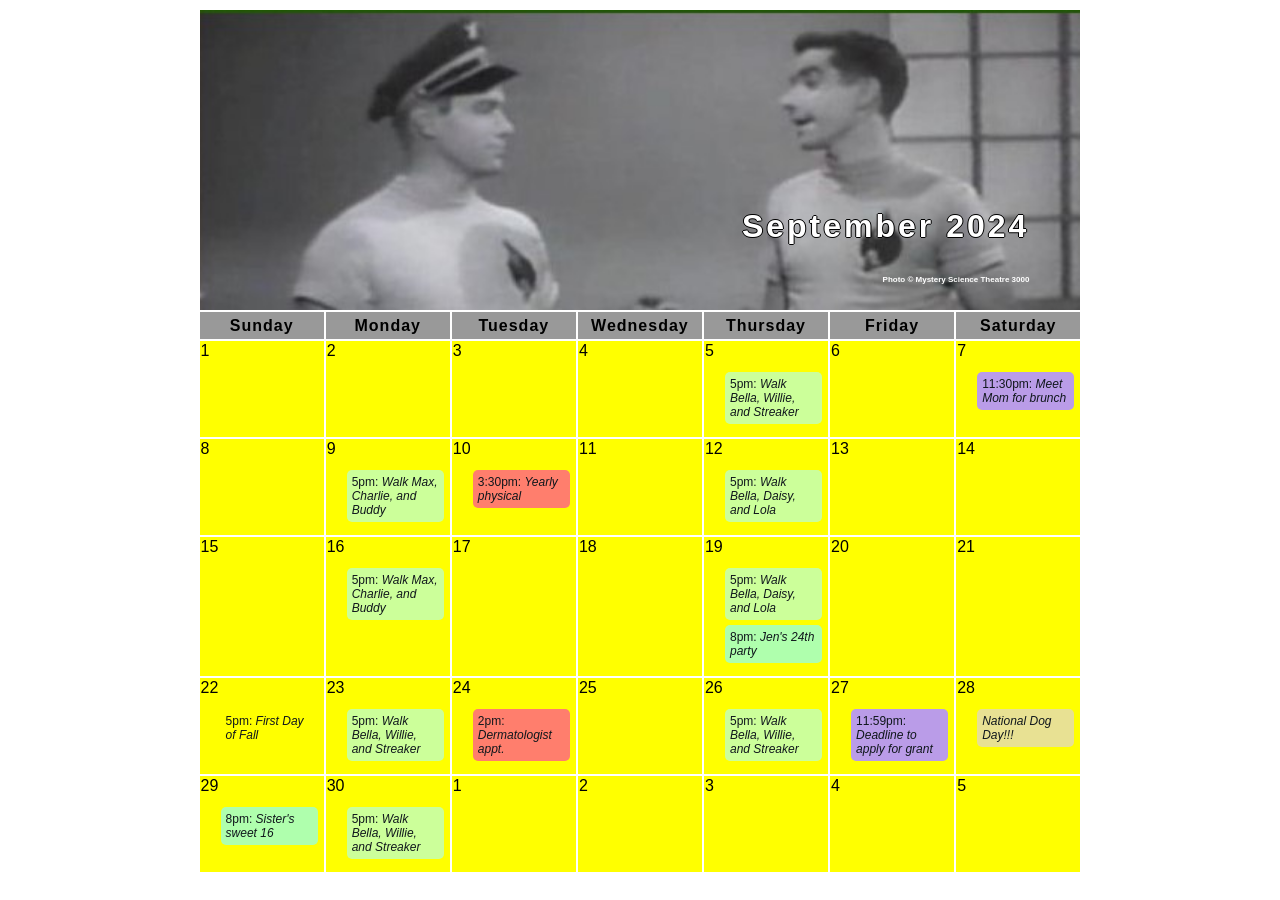
<file: old-index.html>
<!-- index.html for calendar.bauska.org -->
<!doctype html>
<head>
	<meta charset="UTF-8"><script type="text/javascript">(window.NREUM||(NREUM={})).init={privacy:{cookies_enabled:true}};(window.NREUM||(NREUM={})).loader_config={xpid:"XA4GVl5ACwAEV1JQAA==",licenseKey:"1beac94c95",applicationID:"3343327"};window.NREUM||(NREUM={}),__nr_require=function(t,e,n){function r(n){if(!e[n]){var i=e[n]={exports:{}};t[n][0].call(i.exports,function(e){var i=t[n][1][e];return r(i||e)},i,i.exports)}return e[n].exports}if("function"==typeof __nr_require)return __nr_require;for(var i=0;i<n.length;i++)r(n[i]);return r}({1:[function(t,e,n){function r(t){try{c.console&&console.log(t)}catch(e){}}var i,o=t("ee"),a=t(23),c={};try{i=localStorage.getItem("__nr_flags").split(","),console&&"function"==typeof console.log&&(c.console=!0,i.indexOf("dev")!==-1&&(c.dev=!0),i.indexOf("nr_dev")!==-1&&(c.nrDev=!0))}catch(s){}c.nrDev&&o.on("internal-error",function(t){r(t.stack)}),c.dev&&o.on("fn-err",function(t,e,n){r(n.stack)}),c.dev&&(r("NR AGENT IN DEVELOPMENT MODE"),r("flags: "+a(c,function(t,e){return t}).join(", ")))},{}],2:[function(t,e,n){function r(t,e,n,r,c){try{p?p-=1:i(c||new UncaughtException(t,e,n),!0)}catch(f){try{o("ierr",[f,s.now(),!0])}catch(d){}}return"function"==typeof u&&u.apply(this,a(arguments))}function UncaughtException(t,e,n){this.message=t||"Uncaught error with no additional information",this.sourceURL=e,this.line=n}function i(t,e){var n=e?null:s.now();o("err",[t,n])}var o=t("handle"),a=t(24),c=t("ee"),s=t("loader"),f=t("gos"),u=window.onerror,d=!1,l="nr@seenError",p=0;s.features.err=!0,t(1),window.onerror=r;try{throw new Error}catch(h){"stack"in h&&(t(9),t(8),"addEventListener"in window&&t(5),s.xhrWrappable&&t(10),d=!0)}c.on("fn-start",function(t,e,n){d&&(p+=1)}),c.on("fn-err",function(t,e,n){d&&!n[l]&&(f(n,l,function(){return!0}),this.thrown=!0,i(n))}),c.on("fn-end",function(){d&&!this.thrown&&p>0&&(p-=1)}),c.on("internal-error",function(t){o("ierr",[t,s.now(),!0])})},{}],3:[function(t,e,n){t("loader").features.ins=!0},{}],4:[function(t,e,n){function r(t){}if(window.performance&&window.performance.timing&&window.performance.getEntriesByType){var i=t("ee"),o=t("handle"),a=t(9),c=t(8),s="learResourceTimings",f="addEventListener",u="resourcetimingbufferfull",d="bstResource",l="resource",p="-start",h="-end",m="fn"+p,w="fn"+h,v="bstTimer",g="pushState",y=t("loader");y.features.stn=!0,t(7),"addEventListener"in window&&t(5);var x=NREUM.o.EV;i.on(m,function(t,e){var n=t[0];n instanceof x&&(this.bstStart=y.now())}),i.on(w,function(t,e){var n=t[0];n instanceof x&&o("bst",[n,e,this.bstStart,y.now()])}),a.on(m,function(t,e,n){this.bstStart=y.now(),this.bstType=n}),a.on(w,function(t,e){o(v,[e,this.bstStart,y.now(),this.bstType])}),c.on(m,function(){this.bstStart=y.now()}),c.on(w,function(t,e){o(v,[e,this.bstStart,y.now(),"requestAnimationFrame"])}),i.on(g+p,function(t){this.time=y.now(),this.startPath=location.pathname+location.hash}),i.on(g+h,function(t){o("bstHist",[location.pathname+location.hash,this.startPath,this.time])}),f in window.performance&&(window.performance["c"+s]?window.performance[f](u,function(t){o(d,[window.performance.getEntriesByType(l)]),window.performance["c"+s]()},!1):window.performance[f]("webkit"+u,function(t){o(d,[window.performance.getEntriesByType(l)]),window.performance["webkitC"+s]()},!1)),document[f]("scroll",r,{passive:!0}),document[f]("keypress",r,!1),document[f]("click",r,!1)}},{}],5:[function(t,e,n){function r(t){for(var e=t;e&&!e.hasOwnProperty(u);)e=Object.getPrototypeOf(e);e&&i(e)}function i(t){c.inPlace(t,[u,d],"-",o)}function o(t,e){return t[1]}var a=t("ee").get("events"),c=t("wrap-function")(a,!0),s=t("gos"),f=XMLHttpRequest,u="addEventListener",d="removeEventListener";e.exports=a,"getPrototypeOf"in Object?(r(document),r(window),r(f.prototype)):f.prototype.hasOwnProperty(u)&&(i(window),i(f.prototype)),a.on(u+"-start",function(t,e){var n=t[1],r=s(n,"nr@wrapped",function(){function t(){if("function"==typeof n.handleEvent)return n.handleEvent.apply(n,arguments)}var e={object:t,"function":n}[typeof n];return e?c(e,"fn-",null,e.name||"anonymous"):n});this.wrapped=t[1]=r}),a.on(d+"-start",function(t){t[1]=this.wrapped||t[1]})},{}],6:[function(t,e,n){function r(t,e,n){var r=t[e];"function"==typeof r&&(t[e]=function(){var t=o(arguments),e={};i.emit(n+"before-start",[t],e);var a;e[m]&&e[m].dt&&(a=e[m].dt);var c=r.apply(this,t);return i.emit(n+"start",[t,a],c),c.then(function(t){return i.emit(n+"end",[null,t],c),t},function(t){throw i.emit(n+"end",[t],c),t})})}var i=t("ee").get("fetch"),o=t(24),a=t(23);e.exports=i;var c=window,s="fetch-",f=s+"body-",u=["arrayBuffer","blob","json","text","formData"],d=c.Request,l=c.Response,p=c.fetch,h="prototype",m="nr@context";d&&l&&p&&(a(u,function(t,e){r(d[h],e,f),r(l[h],e,f)}),r(c,"fetch",s),i.on(s+"end",function(t,e){var n=this;if(e){var r=e.headers.get("content-length");null!==r&&(n.rxSize=r),i.emit(s+"done",[null,e],n)}else i.emit(s+"done",[t],n)}))},{}],7:[function(t,e,n){var r=t("ee").get("history"),i=t("wrap-function")(r);e.exports=r;var o=window.history&&window.history.constructor&&window.history.constructor.prototype,a=window.history;o&&o.pushState&&o.replaceState&&(a=o),i.inPlace(a,["pushState","replaceState"],"-")},{}],8:[function(t,e,n){var r=t("ee").get("raf"),i=t("wrap-function")(r),o="equestAnimationFrame";e.exports=r,i.inPlace(window,["r"+o,"mozR"+o,"webkitR"+o,"msR"+o],"raf-"),r.on("raf-start",function(t){t[0]=i(t[0],"fn-")})},{}],9:[function(t,e,n){function r(t,e,n){t[0]=a(t[0],"fn-",null,n)}function i(t,e,n){this.method=n,this.timerDuration=isNaN(t[1])?0:+t[1],t[0]=a(t[0],"fn-",this,n)}var o=t("ee").get("timer"),a=t("wrap-function")(o),c="setTimeout",s="setInterval",f="clearTimeout",u="-start",d="-";e.exports=o,a.inPlace(window,[c,"setImmediate"],c+d),a.inPlace(window,[s],s+d),a.inPlace(window,[f,"clearImmediate"],f+d),o.on(s+u,r),o.on(c+u,i)},{}],10:[function(t,e,n){function r(t,e){d.inPlace(e,["onreadystatechange"],"fn-",c)}function i(){var t=this,e=u.context(t);t.readyState>3&&!e.resolved&&(e.resolved=!0,u.emit("xhr-resolved",[],t)),d.inPlace(t,g,"fn-",c)}function o(t){y.push(t),h&&(b?b.then(a):w?w(a):(E=-E,R.data=E))}function a(){for(var t=0;t<y.length;t++)r([],y[t]);y.length&&(y=[])}function c(t,e){return e}function s(t,e){for(var n in t)e[n]=t[n];return e}t(5);var f=t("ee"),u=f.get("xhr"),d=t("wrap-function")(u),l=NREUM.o,p=l.XHR,h=l.MO,m=l.PR,w=l.SI,v="readystatechange",g=["onload","onerror","onabort","onloadstart","onloadend","onprogress","ontimeout"],y=[];e.exports=u;var x=window.XMLHttpRequest=function(t){var e=new p(t);try{u.emit("new-xhr",[e],e),e.addEventListener(v,i,!1)}catch(n){try{u.emit("internal-error",[n])}catch(r){}}return e};if(s(p,x),x.prototype=p.prototype,d.inPlace(x.prototype,["open","send"],"-xhr-",c),u.on("send-xhr-start",function(t,e){r(t,e),o(e)}),u.on("open-xhr-start",r),h){var b=m&&m.resolve();if(!w&&!m){var E=1,R=document.createTextNode(E);new h(a).observe(R,{characterData:!0})}}else f.on("fn-end",function(t){t[0]&&t[0].type===v||a()})},{}],11:[function(t,e,n){function r(t){if(!c(t))return null;var e=window.NREUM;if(!e.loader_config)return null;var n=(e.loader_config.accountID||"").toString()||null,r=(e.loader_config.agentID||"").toString()||null,f=(e.loader_config.trustKey||"").toString()||null;if(!n||!r)return null;var h=p.generateSpanId(),m=p.generateTraceId(),w=Date.now(),v={spanId:h,traceId:m,timestamp:w};return(t.sameOrigin||s(t)&&l())&&(v.traceContextParentHeader=i(h,m),v.traceContextStateHeader=o(h,w,n,r,f)),(t.sameOrigin&&!u()||!t.sameOrigin&&s(t)&&d())&&(v.newrelicHeader=a(h,m,w,n,r,f)),v}function i(t,e){return"00-"+e+"-"+t+"-01"}function o(t,e,n,r,i){var o=0,a="",c=1,s="",f="";return i+"@nr="+o+"-"+c+"-"+n+"-"+r+"-"+t+"-"+a+"-"+s+"-"+f+"-"+e}function a(t,e,n,r,i,o){var a="btoa"in window&&"function"==typeof window.btoa;if(!a)return null;var c={v:[0,1],d:{ty:"Browser",ac:r,ap:i,id:t,tr:e,ti:n}};return o&&r!==o&&(c.d.tk=o),btoa(JSON.stringify(c))}function c(t){return f()&&s(t)}function s(t){var e=!1,n={};if("init"in NREUM&&"distributed_tracing"in NREUM.init&&(n=NREUM.init.distributed_tracing),t.sameOrigin)e=!0;else if(n.allowed_origins instanceof Array)for(var r=0;r<n.allowed_origins.length;r++){var i=h(n.allowed_origins[r]);if(t.hostname===i.hostname&&t.protocol===i.protocol&&t.port===i.port){e=!0;break}}return e}function f(){return"init"in NREUM&&"distributed_tracing"in NREUM.init&&!!NREUM.init.distributed_tracing.enabled}function u(){return"init"in NREUM&&"distributed_tracing"in NREUM.init&&!!NREUM.init.distributed_tracing.exclude_newrelic_header}function d(){return"init"in NREUM&&"distributed_tracing"in NREUM.init&&NREUM.init.distributed_tracing.cors_use_newrelic_header!==!1}function l(){return"init"in NREUM&&"distributed_tracing"in NREUM.init&&!!NREUM.init.distributed_tracing.cors_use_tracecontext_headers}var p=t(20),h=t(13);e.exports={generateTracePayload:r,shouldGenerateTrace:c}},{}],12:[function(t,e,n){function r(t){var e=this.params,n=this.metrics;if(!this.ended){this.ended=!0;for(var r=0;r<l;r++)t.removeEventListener(d[r],this.listener,!1);e.aborted||(n.duration=a.now()-this.startTime,this.loadCaptureCalled||4!==t.readyState?null==e.status&&(e.status=0):o(this,t),n.cbTime=this.cbTime,u.emit("xhr-done",[t],t),c("xhr",[e,n,this.startTime]))}}function i(t,e){var n=s(e),r=t.params;r.host=n.hostname+":"+n.port,r.pathname=n.pathname,t.parsedOrigin=s(e),t.sameOrigin=t.parsedOrigin.sameOrigin}function o(t,e){t.params.status=e.status;var n=w(e,t.lastSize);if(n&&(t.metrics.rxSize=n),t.sameOrigin){var r=e.getResponseHeader("X-NewRelic-App-Data");r&&(t.params.cat=r.split(", ").pop())}t.loadCaptureCalled=!0}var a=t("loader");if(a.xhrWrappable){var c=t("handle"),s=t(13),f=t(11).generateTracePayload,u=t("ee"),d=["load","error","abort","timeout"],l=d.length,p=t("id"),h=t(17),m=t(16),w=t(14),v=window.XMLHttpRequest;a.features.xhr=!0,t(10),t(6),u.on("new-xhr",function(t){var e=this;e.totalCbs=0,e.called=0,e.cbTime=0,e.end=r,e.ended=!1,e.xhrGuids={},e.lastSize=null,e.loadCaptureCalled=!1,t.addEventListener("load",function(n){o(e,t)},!1),h&&(h>34||h<10)||window.opera||t.addEventListener("progress",function(t){e.lastSize=t.loaded},!1)}),u.on("open-xhr-start",function(t){this.params={method:t[0]},i(this,t[1]),this.metrics={}}),u.on("open-xhr-end",function(t,e){"loader_config"in NREUM&&"xpid"in NREUM.loader_config&&this.sameOrigin&&e.setRequestHeader("X-NewRelic-ID",NREUM.loader_config.xpid);var n=f(this.parsedOrigin);if(n){var r=!1;n.newrelicHeader&&(e.setRequestHeader("newrelic",n.newrelicHeader),r=!0),n.traceContextParentHeader&&(e.setRequestHeader("traceparent",n.traceContextParentHeader),n.traceContextStateHeader&&e.setRequestHeader("tracestate",n.traceContextStateHeader),r=!0),r&&(this.dt=n)}}),u.on("send-xhr-start",function(t,e){var n=this.metrics,r=t[0],i=this;if(n&&r){var o=m(r);o&&(n.txSize=o)}this.startTime=a.now(),this.listener=function(t){try{"abort"!==t.type||i.loadCaptureCalled||(i.params.aborted=!0),("load"!==t.type||i.called===i.totalCbs&&(i.onloadCalled||"function"!=typeof e.onload))&&i.end(e)}catch(n){try{u.emit("internal-error",[n])}catch(r){}}};for(var c=0;c<l;c++)e.addEventListener(d[c],this.listener,!1)}),u.on("xhr-cb-time",function(t,e,n){this.cbTime+=t,e?this.onloadCalled=!0:this.called+=1,this.called!==this.totalCbs||!this.onloadCalled&&"function"==typeof n.onload||this.end(n)}),u.on("xhr-load-added",function(t,e){var n=""+p(t)+!!e;this.xhrGuids&&!this.xhrGuids[n]&&(this.xhrGuids[n]=!0,this.totalCbs+=1)}),u.on("xhr-load-removed",function(t,e){var n=""+p(t)+!!e;this.xhrGuids&&this.xhrGuids[n]&&(delete this.xhrGuids[n],this.totalCbs-=1)}),u.on("addEventListener-end",function(t,e){e instanceof v&&"load"===t[0]&&u.emit("xhr-load-added",[t[1],t[2]],e)}),u.on("removeEventListener-end",function(t,e){e instanceof v&&"load"===t[0]&&u.emit("xhr-load-removed",[t[1],t[2]],e)}),u.on("fn-start",function(t,e,n){e instanceof v&&("onload"===n&&(this.onload=!0),("load"===(t[0]&&t[0].type)||this.onload)&&(this.xhrCbStart=a.now()))}),u.on("fn-end",function(t,e){this.xhrCbStart&&u.emit("xhr-cb-time",[a.now()-this.xhrCbStart,this.onload,e],e)}),u.on("fetch-before-start",function(t){function e(t,e){var n=!1;return e.newrelicHeader&&(t.set("newrelic",e.newrelicHeader),n=!0),e.traceContextParentHeader&&(t.set("traceparent",e.traceContextParentHeader),e.traceContextStateHeader&&t.set("tracestate",e.traceContextStateHeader),n=!0),n}var n,r=t[1]||{};"string"==typeof t[0]?n=t[0]:t[0]&&t[0].url&&(n=t[0].url),n&&(this.parsedOrigin=s(n),this.sameOrigin=this.parsedOrigin.sameOrigin);var i=f(this.parsedOrigin);if(i&&(i.newrelicHeader||i.traceContextParentHeader))if("string"==typeof t[0]){var o={};for(var a in r)o[a]=r[a];o.headers=new Headers(r.headers||{}),e(o.headers,i)&&(this.dt=i),t.length>1?t[1]=o:t.push(o)}else t[0]&&t[0].headers&&e(t[0].headers,i)&&(this.dt=i)})}},{}],13:[function(t,e,n){var r={};e.exports=function(t){if(t in r)return r[t];var e=document.createElement("a"),n=window.location,i={};e.href=t,i.port=e.port;var o=e.href.split("://");!i.port&&o[1]&&(i.port=o[1].split("/")[0].split("@").pop().split(":")[1]),i.port&&"0"!==i.port||(i.port="https"===o[0]?"443":"80"),i.hostname=e.hostname||n.hostname,i.pathname=e.pathname,i.protocol=o[0],"/"!==i.pathname.charAt(0)&&(i.pathname="/"+i.pathname);var a=!e.protocol||":"===e.protocol||e.protocol===n.protocol,c=e.hostname===document.domain&&e.port===n.port;return i.sameOrigin=a&&(!e.hostname||c),"/"===i.pathname&&(r[t]=i),i}},{}],14:[function(t,e,n){function r(t,e){var n=t.responseType;return"json"===n&&null!==e?e:"arraybuffer"===n||"blob"===n||"json"===n?i(t.response):"text"===n||""===n||void 0===n?i(t.responseText):void 0}var i=t(16);e.exports=r},{}],15:[function(t,e,n){function r(){}function i(t,e,n){return function(){return o(t,[f.now()].concat(c(arguments)),e?null:this,n),e?void 0:this}}var o=t("handle"),a=t(23),c=t(24),s=t("ee").get("tracer"),f=t("loader"),u=NREUM;"undefined"==typeof window.newrelic&&(newrelic=u);var d=["setPageViewName","setCustomAttribute","setErrorHandler","finished","addToTrace","inlineHit","addRelease"],l="api-",p=l+"ixn-";a(d,function(t,e){u[e]=i(l+e,!0,"api")}),u.addPageAction=i(l+"addPageAction",!0),u.setCurrentRouteName=i(l+"routeName",!0),e.exports=newrelic,u.interaction=function(){return(new r).get()};var h=r.prototype={createTracer:function(t,e){var n={},r=this,i="function"==typeof e;return o(p+"tracer",[f.now(),t,n],r),function(){if(s.emit((i?"":"no-")+"fn-start",[f.now(),r,i],n),i)try{return e.apply(this,arguments)}catch(t){throw s.emit("fn-err",[arguments,this,t],n),t}finally{s.emit("fn-end",[f.now()],n)}}}};a("actionText,setName,setAttribute,save,ignore,onEnd,getContext,end,get".split(","),function(t,e){h[e]=i(p+e)}),newrelic.noticeError=function(t,e){"string"==typeof t&&(t=new Error(t)),o("err",[t,f.now(),!1,e])}},{}],16:[function(t,e,n){e.exports=function(t){if("string"==typeof t&&t.length)return t.length;if("object"==typeof t){if("undefined"!=typeof ArrayBuffer&&t instanceof ArrayBuffer&&t.byteLength)return t.byteLength;if("undefined"!=typeof Blob&&t instanceof Blob&&t.size)return t.size;if(!("undefined"!=typeof FormData&&t instanceof FormData))try{return JSON.stringify(t).length}catch(e){return}}}},{}],17:[function(t,e,n){var r=0,i=navigator.userAgent.match(/Firefox[\/\s](\d+\.\d+)/);i&&(r=+i[1]),e.exports=r},{}],18:[function(t,e,n){function r(){return c.exists&&performance.now?Math.round(performance.now()):(o=Math.max((new Date).getTime(),o))-a}function i(){return o}var o=(new Date).getTime(),a=o,c=t(25);e.exports=r,e.exports.offset=a,e.exports.getLastTimestamp=i},{}],19:[function(t,e,n){function r(t,e){var n=t.getEntries();n.forEach(function(t){"first-paint"===t.name?d("timing",["fp",Math.floor(t.startTime)]):"first-contentful-paint"===t.name&&d("timing",["fcp",Math.floor(t.startTime)])})}function i(t,e){var n=t.getEntries();n.length>0&&d("lcp",[n[n.length-1]])}function o(t){t.getEntries().forEach(function(t){t.hadRecentInput||d("cls",[t])})}function a(t){if(t instanceof h&&!w){var e=Math.round(t.timeStamp),n={type:t.type};e<=l.now()?n.fid=l.now()-e:e>l.offset&&e<=Date.now()?(e-=l.offset,n.fid=l.now()-e):e=l.now(),w=!0,d("timing",["fi",e,n])}}function c(t){d("pageHide",[l.now(),t])}if(!("init"in NREUM&&"page_view_timing"in NREUM.init&&"enabled"in NREUM.init.page_view_timing&&NREUM.init.page_view_timing.enabled===!1)){var s,f,u,d=t("handle"),l=t("loader"),p=t(22),h=NREUM.o.EV;if("PerformanceObserver"in window&&"function"==typeof window.PerformanceObserver){s=new PerformanceObserver(r);try{s.observe({entryTypes:["paint"]})}catch(m){}f=new PerformanceObserver(i);try{f.observe({entryTypes:["largest-contentful-paint"]})}catch(m){}u=new PerformanceObserver(o);try{u.observe({type:"layout-shift",buffered:!0})}catch(m){}}if("addEventListener"in document){var w=!1,v=["click","keydown","mousedown","pointerdown","touchstart"];v.forEach(function(t){document.addEventListener(t,a,!1)})}p(c)}},{}],20:[function(t,e,n){function r(){function t(){return e?15&e[n++]:16*Math.random()|0}var e=null,n=0,r=window.crypto||window.msCrypto;r&&r.getRandomValues&&(e=r.getRandomValues(new Uint8Array(31)));for(var i,o="xxxxxxxx-xxxx-4xxx-yxxx-xxxxxxxxxxxx",a="",c=0;c<o.length;c++)i=o[c],"x"===i?a+=t().toString(16):"y"===i?(i=3&t()|8,a+=i.toString(16)):a+=i;return a}function i(){return a(16)}function o(){return a(32)}function a(t){function e(){return n?15&n[r++]:16*Math.random()|0}var n=null,r=0,i=window.crypto||window.msCrypto;i&&i.getRandomValues&&Uint8Array&&(n=i.getRandomValues(new Uint8Array(31)));for(var o=[],a=0;a<t;a++)o.push(e().toString(16));return o.join("")}e.exports={generateUuid:r,generateSpanId:i,generateTraceId:o}},{}],21:[function(t,e,n){function r(t,e){if(!i)return!1;if(t!==i)return!1;if(!e)return!0;if(!o)return!1;for(var n=o.split("."),r=e.split("."),a=0;a<r.length;a++)if(r[a]!==n[a])return!1;return!0}var i=null,o=null,a=/Version\/(\S+)\s+Safari/;if(navigator.userAgent){var c=navigator.userAgent,s=c.match(a);s&&c.indexOf("Chrome")===-1&&c.indexOf("Chromium")===-1&&(i="Safari",o=s[1])}e.exports={agent:i,version:o,match:r}},{}],22:[function(t,e,n){function r(t){function e(){t(a&&document[a]?document[a]:document[i]?"hidden":"visible")}"addEventListener"in document&&o&&document.addEventListener(o,e,!1)}e.exports=r;var i,o,a;"undefined"!=typeof document.hidden?(i="hidden",o="visibilitychange",a="visibilityState"):"undefined"!=typeof document.msHidden?(i="msHidden",o="msvisibilitychange"):"undefined"!=typeof document.webkitHidden&&(i="webkitHidden",o="webkitvisibilitychange",a="webkitVisibilityState")},{}],23:[function(t,e,n){function r(t,e){var n=[],r="",o=0;for(r in t)i.call(t,r)&&(n[o]=e(r,t[r]),o+=1);return n}var i=Object.prototype.hasOwnProperty;e.exports=r},{}],24:[function(t,e,n){function r(t,e,n){e||(e=0),"undefined"==typeof n&&(n=t?t.length:0);for(var r=-1,i=n-e||0,o=Array(i<0?0:i);++r<i;)o[r]=t[e+r];return o}e.exports=r},{}],25:[function(t,e,n){e.exports={exists:"undefined"!=typeof window.performance&&window.performance.timing&&"undefined"!=typeof window.performance.timing.navigationStart}},{}],ee:[function(t,e,n){function r(){}function i(t){function e(t){return t&&t instanceof r?t:t?s(t,c,o):o()}function n(n,r,i,o){if(!l.aborted||o){t&&t(n,r,i);for(var a=e(i),c=m(n),s=c.length,f=0;f<s;f++)c[f].apply(a,r);var d=u[y[n]];return d&&d.push([x,n,r,a]),a}}function p(t,e){g[t]=m(t).concat(e)}function h(t,e){var n=g[t];if(n)for(var r=0;r<n.length;r++)n[r]===e&&n.splice(r,1)}function m(t){return g[t]||[]}function w(t){return d[t]=d[t]||i(n)}function v(t,e){f(t,function(t,n){e=e||"feature",y[n]=e,e in u||(u[e]=[])})}var g={},y={},x={on:p,addEventListener:p,removeEventListener:h,emit:n,get:w,listeners:m,context:e,buffer:v,abort:a,aborted:!1};return x}function o(){return new r}function a(){(u.api||u.feature)&&(l.aborted=!0,u=l.backlog={})}var c="nr@context",s=t("gos"),f=t(23),u={},d={},l=e.exports=i();l.backlog=u},{}],gos:[function(t,e,n){function r(t,e,n){if(i.call(t,e))return t[e];var r=n();if(Object.defineProperty&&Object.keys)try{return Object.defineProperty(t,e,{value:r,writable:!0,enumerable:!1}),r}catch(o){}return t[e]=r,r}var i=Object.prototype.hasOwnProperty;e.exports=r},{}],handle:[function(t,e,n){function r(t,e,n,r){i.buffer([t],r),i.emit(t,e,n)}var i=t("ee").get("handle");e.exports=r,r.ee=i},{}],id:[function(t,e,n){function r(t){var e=typeof t;return!t||"object"!==e&&"function"!==e?-1:t===window?0:a(t,o,function(){return i++})}var i=1,o="nr@id",a=t("gos");e.exports=r},{}],loader:[function(t,e,n){function r(){if(!b++){var t=x.info=NREUM.info,e=l.getElementsByTagName("script")[0];if(setTimeout(f.abort,3e4),!(t&&t.licenseKey&&t.applicationID&&e))return f.abort();s(g,function(e,n){t[e]||(t[e]=n)});var n=a();c("mark",["onload",n+x.offset],null,"api"),c("timing",["load",n]);var r=l.createElement("script");r.src="https://"+t.agent,e.parentNode.insertBefore(r,e)}}function i(){"complete"===l.readyState&&o()}function o(){c("mark",["domContent",a()+x.offset],null,"api")}var a=t(18),c=t("handle"),s=t(23),f=t("ee"),u=t(21),d=window,l=d.document,p="addEventListener",h="attachEvent",m=d.XMLHttpRequest,w=m&&m.prototype;NREUM.o={ST:setTimeout,SI:d.setImmediate,CT:clearTimeout,XHR:m,REQ:d.Request,EV:d.Event,PR:d.Promise,MO:d.MutationObserver};var v=""+location,g={beacon:"bam.nr-data.net",errorBeacon:"bam.nr-data.net",agent:"js-agent.newrelic.com/nr-1184.min.js"},y=m&&w&&w[p]&&!/CriOS/.test(navigator.userAgent),x=e.exports={offset:a.getLastTimestamp(),now:a,origin:v,features:{},xhrWrappable:y,userAgent:u};t(15),t(19),l[p]?(l[p]("DOMContentLoaded",o,!1),d[p]("load",r,!1)):(l[h]("onreadystatechange",i),d[h]("onload",r)),c("mark",["firstbyte",a.getLastTimestamp()],null,"api");var b=0},{}],"wrap-function":[function(t,e,n){function r(t){return!(t&&t instanceof Function&&t.apply&&!t[a])}var i=t("ee"),o=t(24),a="nr@original",c=Object.prototype.hasOwnProperty,s=!1;e.exports=function(t,e){function n(t,e,n,i){function nrWrapper(){var r,a,c,s;try{a=this,r=o(arguments),c="function"==typeof n?n(r,a):n||{}}catch(f){l([f,"",[r,a,i],c])}u(e+"start",[r,a,i],c);try{return s=t.apply(a,r)}catch(d){throw u(e+"err",[r,a,d],c),d}finally{u(e+"end",[r,a,s],c)}}return r(t)?t:(e||(e=""),nrWrapper[a]=t,d(t,nrWrapper),nrWrapper)}function f(t,e,i,o){i||(i="");var a,c,s,f="-"===i.charAt(0);for(s=0;s<e.length;s++)c=e[s],a=t[c],r(a)||(t[c]=n(a,f?c+i:i,o,c))}function u(n,r,i){if(!s||e){var o=s;s=!0;try{t.emit(n,r,i,e)}catch(a){l([a,n,r,i])}s=o}}function d(t,e){if(Object.defineProperty&&Object.keys)try{var n=Object.keys(t);return n.forEach(function(n){Object.defineProperty(e,n,{get:function(){return t[n]},set:function(e){return t[n]=e,e}})}),e}catch(r){l([r])}for(var i in t)c.call(t,i)&&(e[i]=t[i]);return e}function l(e){try{t.emit("internal-error",e)}catch(n){}}return t||(t=i),n.inPlace=f,n.flag=a,n}},{}]},{},["loader",2,12,4,3]);</script><script type="text/javascript">window.NREUM||(NREUM={});NREUM.info={"beacon":"bam-cell.nr-data.net","errorBeacon":"bam-cell.nr-data.net","licenseKey":"1beac94c95","applicationID":"3343327","transactionName":"NQQGYUZWDUNSVUMPWQxOIkBaVBdZXFgYCUYHDwFRTBkAX0FTGQJcAw8DWlVHE0MdVVgIQgcPEEZRRRVVQRhaD1IGDQFCVUUGCmBCVhJfASILW0BSDURgU0UQUxA=","queueTime":1,"applicationTime":23,"agent":"","atts":"[base64]"}</script><script type="text/javascript">(window.NREUM||(NREUM={})).loader_config={xpid:"XA4GVl5ACwAEV1JQAA=="};window.NREUM||(NREUM={}),__nr_require=function(t,n,e){function r(e){if(!n[e]){var o=n[e]={exports:{}};t[e][0].call(o.exports,function(n){var o=t[e][1][n];return r(o||n)},o,o.exports)}return n[e].exports}if("function"==typeof __nr_require)return __nr_require;for(var o=0;o<e.length;o++)r(e[o]);return r}({1:[function(t,n,e){function r(t){try{s.console&&console.log(t)}catch(n){}}var o,i=t("ee"),a=t(18),s={};try{o=localStorage.getItem("__nr_flags").split(","),console&&"function"==typeof console.log&&(s.console=!0,o.indexOf("dev")!==-1&&(s.dev=!0),o.indexOf("nr_dev")!==-1&&(s.nrDev=!0))}catch(c){}s.nrDev&&i.on("internal-error",function(t){r(t.stack)}),s.dev&&i.on("fn-err",function(t,n,e){r(e.stack)}),s.dev&&(r("NR AGENT IN DEVELOPMENT MODE"),r("flags: "+a(s,function(t,n){return t}).join(", ")))},{}],2:[function(t,n,e){function r(t,n,e,r,s){try{p?p-=1:o(s||new UncaughtException(t,n,e),!0)}catch(f){try{i("ierr",[f,c.now(),!0])}catch(d){}}return"function"==typeof u&&u.apply(this,a(arguments))}function UncaughtException(t,n,e){this.message=t||"Uncaught error with no additional information",this.sourceURL=n,this.line=e}function o(t,n){var e=n?null:c.now();i("err",[t,e])}var i=t("handle"),a=t(19),s=t("ee"),c=t("loader"),f=t("gos"),u=window.onerror,d=!1,l="nr@seenError",p=0;c.features.err=!0,t(1),window.onerror=r;try{throw new Error}catch(h){"stack"in h&&(t(8),t(7),"addEventListener"in window&&t(5),c.xhrWrappable&&t(9),d=!0)}s.on("fn-start",function(t,n,e){d&&(p+=1)}),s.on("fn-err",function(t,n,e){d&&!e[l]&&(f(e,l,function(){return!0}),this.thrown=!0,o(e))}),s.on("fn-end",function(){d&&!this.thrown&&p>0&&(p-=1)}),s.on("internal-error",function(t){i("ierr",[t,c.now(),!0])})},{}],3:[function(t,n,e){t("loader").features.ins=!0},{}],4:[function(t,n,e){function r(t){}if(window.performance&&window.performance.timing&&window.performance.getEntriesByType){var o=t("ee"),i=t("handle"),a=t(8),s=t(7),c="learResourceTimings",f="addEventListener",u="resourcetimingbufferfull",d="bstResource",l="resource",p="-start",h="-end",m="fn"+p,w="fn"+h,v="bstTimer",y="pushState",g=t("loader");g.features.stn=!0,t(6);var x=NREUM.o.EV;o.on(m,function(t,n){var e=t[0];e instanceof x&&(this.bstStart=g.now())}),o.on(w,function(t,n){var e=t[0];e instanceof x&&i("bst",[e,n,this.bstStart,g.now()])}),a.on(m,function(t,n,e){this.bstStart=g.now(),this.bstType=e}),a.on(w,function(t,n){i(v,[n,this.bstStart,g.now(),this.bstType])}),s.on(m,function(){this.bstStart=g.now()}),s.on(w,function(t,n){i(v,[n,this.bstStart,g.now(),"requestAnimationFrame"])}),o.on(y+p,function(t){this.time=g.now(),this.startPath=location.pathname+location.hash}),o.on(y+h,function(t){i("bstHist",[location.pathname+location.hash,this.startPath,this.time])}),f in window.performance&&(window.performance["c"+c]?window.performance[f](u,function(t){i(d,[window.performance.getEntriesByType(l)]),window.performance["c"+c]()},!1):window.performance[f]("webkit"+u,function(t){i(d,[window.performance.getEntriesByType(l)]),window.performance["webkitC"+c]()},!1)),document[f]("scroll",r,{passive:!0}),document[f]("keypress",r,!1),document[f]("click",r,!1)}},{}],5:[function(t,n,e){function r(t){for(var n=t;n&&!n.hasOwnProperty(u);)n=Object.getPrototypeOf(n);n&&o(n)}function o(t){s.inPlace(t,[u,d],"-",i)}function i(t,n){return t[1]}var a=t("ee").get("events"),s=t(21)(a,!0),c=t("gos"),f=XMLHttpRequest,u="addEventListener",d="removeEventListener";n.exports=a,"getPrototypeOf"in Object?(r(document),r(window),r(f.prototype)):f.prototype.hasOwnProperty(u)&&(o(window),o(f.prototype)),a.on(u+"-start",function(t,n){var e=t[1],r=c(e,"nr@wrapped",function(){function t(){if("function"==typeof e.handleEvent)return e.handleEvent.apply(e,arguments)}var n={object:t,"function":e}[typeof e];return n?s(n,"fn-",null,n.name||"anonymous"):e});this.wrapped=t[1]=r}),a.on(d+"-start",function(t){t[1]=this.wrapped||t[1]})},{}],6:[function(t,n,e){var r=t("ee").get("history"),o=t(21)(r);n.exports=r;var i=window.history&&window.history.constructor&&window.history.constructor.prototype,a=window.history;i&&i.pushState&&i.replaceState&&(a=i),o.inPlace(a,["pushState","replaceState"],"-")},{}],7:[function(t,n,e){var r=t("ee").get("raf"),o=t(21)(r),i="equestAnimationFrame";n.exports=r,o.inPlace(window,["r"+i,"mozR"+i,"webkitR"+i,"msR"+i],"raf-"),r.on("raf-start",function(t){t[0]=o(t[0],"fn-")})},{}],8:[function(t,n,e){function r(t,n,e){t[0]=a(t[0],"fn-",null,e)}function o(t,n,e){this.method=e,this.timerDuration=isNaN(t[1])?0:+t[1],t[0]=a(t[0],"fn-",this,e)}var i=t("ee").get("timer"),a=t(21)(i),s="setTimeout",c="setInterval",f="clearTimeout",u="-start",d="-";n.exports=i,a.inPlace(window,[s,"setImmediate"],s+d),a.inPlace(window,[c],c+d),a.inPlace(window,[f,"clearImmediate"],f+d),i.on(c+u,r),i.on(s+u,o)},{}],9:[function(t,n,e){function r(t,n){d.inPlace(n,["onreadystatechange"],"fn-",s)}function o(){var t=this,n=u.context(t);t.readyState>3&&!n.resolved&&(n.resolved=!0,u.emit("xhr-resolved",[],t)),d.inPlace(t,y,"fn-",s)}function i(t){g.push(t),h&&(b?b.then(a):w?w(a):(E=-E,R.data=E))}function a(){for(var t=0;t<g.length;t++)r([],g[t]);g.length&&(g=[])}function s(t,n){return n}function c(t,n){for(var e in t)n[e]=t[e];return n}t(5);var f=t("ee"),u=f.get("xhr"),d=t(21)(u),l=NREUM.o,p=l.XHR,h=l.MO,m=l.PR,w=l.SI,v="readystatechange",y=["onload","onerror","onabort","onloadstart","onloadend","onprogress","ontimeout"],g=[];n.exports=u;var x=window.XMLHttpRequest=function(t){var n=new p(t);try{u.emit("new-xhr",[n],n),n.addEventListener(v,o,!1)}catch(e){try{u.emit("internal-error",[e])}catch(r){}}return n};if(c(p,x),x.prototype=p.prototype,d.inPlace(x.prototype,["open","send"],"-xhr-",s),u.on("send-xhr-start",function(t,n){r(t,n),i(n)}),u.on("open-xhr-start",r),h){var b=m&&m.resolve();if(!w&&!m){var E=1,R=document.createTextNode(E);new h(a).observe(R,{characterData:!0})}}else f.on("fn-end",function(t){t[0]&&t[0].type===v||a()})},{}],10:[function(t,n,e){function r(){var t=window.NREUM,n=t.info.accountID||null,e=t.info.agentID||null,r=t.info.trustKey||null,i="btoa"in window&&"function"==typeof window.btoa;if(!n||!e||!i)return null;var a={v:[0,1],d:{ty:"Browser",ac:n,ap:e,id:o.generateCatId(),tr:o.generateCatId(),ti:Date.now()}};return r&&n!==r&&(a.d.tk=r),btoa(JSON.stringify(a))}var o=t(16);n.exports={generateTraceHeader:r}},{}],11:[function(t,n,e){function r(t){var n=this.params,e=this.metrics;if(!this.ended){this.ended=!0;for(var r=0;r<p;r++)t.removeEventListener(l[r],this.listener,!1);n.aborted||(e.duration=s.now()-this.startTime,this.loadCaptureCalled||4!==t.readyState?null==n.status&&(n.status=0):a(this,t),e.cbTime=this.cbTime,d.emit("xhr-done",[t],t),c("xhr",[n,e,this.startTime]))}}function o(t,n){var e=t.responseType;if("json"===e&&null!==n)return n;var r="arraybuffer"===e||"blob"===e||"json"===e?t.response:t.responseText;return w(r)}function i(t,n){var e=f(n),r=t.params;r.host=e.hostname+":"+e.port,r.pathname=e.pathname,t.sameOrigin=e.sameOrigin}function a(t,n){t.params.status=n.status;var e=o(n,t.lastSize);if(e&&(t.metrics.rxSize=e),t.sameOrigin){var r=n.getResponseHeader("X-NewRelic-App-Data");r&&(t.params.cat=r.split(", ").pop())}t.loadCaptureCalled=!0}var s=t("loader");if(s.xhrWrappable){var c=t("handle"),f=t(12),u=t(10).generateTraceHeader,d=t("ee"),l=["load","error","abort","timeout"],p=l.length,h=t("id"),m=t(15),w=t(14),v=window.XMLHttpRequest;s.features.xhr=!0,t(9),d.on("new-xhr",function(t){var n=this;n.totalCbs=0,n.called=0,n.cbTime=0,n.end=r,n.ended=!1,n.xhrGuids={},n.lastSize=null,n.loadCaptureCalled=!1,t.addEventListener("load",function(e){a(n,t)},!1),m&&(m>34||m<10)||window.opera||t.addEventListener("progress",function(t){n.lastSize=t.loaded},!1)}),d.on("open-xhr-start",function(t){this.params={method:t[0]},i(this,t[1]),this.metrics={}}),d.on("open-xhr-end",function(t,n){"loader_config"in NREUM&&"xpid"in NREUM.loader_config&&this.sameOrigin&&n.setRequestHeader("X-NewRelic-ID",NREUM.loader_config.xpid);var e=!1;if("init"in NREUM&&"distributed_tracing"in NREUM.init&&(e=!!NREUM.init.distributed_tracing.enabled),e&&this.sameOrigin){var r=u();r&&n.setRequestHeader("newrelic",r)}}),d.on("send-xhr-start",function(t,n){var e=this.metrics,r=t[0],o=this;if(e&&r){var i=w(r);i&&(e.txSize=i)}this.startTime=s.now(),this.listener=function(t){try{"abort"!==t.type||o.loadCaptureCalled||(o.params.aborted=!0),("load"!==t.type||o.called===o.totalCbs&&(o.onloadCalled||"function"!=typeof n.onload))&&o.end(n)}catch(e){try{d.emit("internal-error",[e])}catch(r){}}};for(var a=0;a<p;a++)n.addEventListener(l[a],this.listener,!1)}),d.on("xhr-cb-time",function(t,n,e){this.cbTime+=t,n?this.onloadCalled=!0:this.called+=1,this.called!==this.totalCbs||!this.onloadCalled&&"function"==typeof e.onload||this.end(e)}),d.on("xhr-load-added",function(t,n){var e=""+h(t)+!!n;this.xhrGuids&&!this.xhrGuids[e]&&(this.xhrGuids[e]=!0,this.totalCbs+=1)}),d.on("xhr-load-removed",function(t,n){var e=""+h(t)+!!n;this.xhrGuids&&this.xhrGuids[e]&&(delete this.xhrGuids[e],this.totalCbs-=1)}),d.on("addEventListener-end",function(t,n){n instanceof v&&"load"===t[0]&&d.emit("xhr-load-added",[t[1],t[2]],n)}),d.on("removeEventListener-end",function(t,n){n instanceof v&&"load"===t[0]&&d.emit("xhr-load-removed",[t[1],t[2]],n)}),d.on("fn-start",function(t,n,e){n instanceof v&&("onload"===e&&(this.onload=!0),("load"===(t[0]&&t[0].type)||this.onload)&&(this.xhrCbStart=s.now()))}),d.on("fn-end",function(t,n){this.xhrCbStart&&d.emit("xhr-cb-time",[s.now()-this.xhrCbStart,this.onload,n],n)})}},{}],12:[function(t,n,e){n.exports=function(t){var n=document.createElement("a"),e=window.location,r={};n.href=t,r.port=n.port;var o=n.href.split("://");!r.port&&o[1]&&(r.port=o[1].split("/")[0].split("@").pop().split(":")[1]),r.port&&"0"!==r.port||(r.port="https"===o[0]?"443":"80"),r.hostname=n.hostname||e.hostname,r.pathname=n.pathname,r.protocol=o[0],"/"!==r.pathname.charAt(0)&&(r.pathname="/"+r.pathname);var i=!n.protocol||":"===n.protocol||n.protocol===e.protocol,a=n.hostname===document.domain&&n.port===e.port;return r.sameOrigin=i&&(!n.hostname||a),r}},{}],13:[function(t,n,e){function r(){}function o(t,n,e){return function(){return i(t,[f.now()].concat(s(arguments)),n?null:this,e),n?void 0:this}}var i=t("handle"),a=t(18),s=t(19),c=t("ee").get("tracer"),f=t("loader"),u=NREUM;"undefined"==typeof window.newrelic&&(newrelic=u);var d=["setPageViewName","setCustomAttribute","setErrorHandler","finished","addToTrace","inlineHit","addRelease"],l="api-",p=l+"ixn-";a(d,function(t,n){u[n]=o(l+n,!0,"api")}),u.addPageAction=o(l+"addPageAction",!0),u.setCurrentRouteName=o(l+"routeName",!0),n.exports=newrelic,u.interaction=function(){return(new r).get()};var h=r.prototype={createTracer:function(t,n){var e={},r=this,o="function"==typeof n;return i(p+"tracer",[f.now(),t,e],r),function(){if(c.emit((o?"":"no-")+"fn-start",[f.now(),r,o],e),o)try{return n.apply(this,arguments)}catch(t){throw c.emit("fn-err",[arguments,this,t],e),t}finally{c.emit("fn-end",[f.now()],e)}}}};a("actionText,setName,setAttribute,save,ignore,onEnd,getContext,end,get".split(","),function(t,n){h[n]=o(p+n)}),newrelic.noticeError=function(t,n){"string"==typeof t&&(t=new Error(t)),i("err",[t,f.now(),!1,n])}},{}],14:[function(t,n,e){n.exports=function(t){if("string"==typeof t&&t.length)return t.length;if("object"==typeof t){if("undefined"!=typeof ArrayBuffer&&t instanceof ArrayBuffer&&t.byteLength)return t.byteLength;if("undefined"!=typeof Blob&&t instanceof Blob&&t.size)return t.size;if(!("undefined"!=typeof FormData&&t instanceof FormData))try{return JSON.stringify(t).length}catch(n){return}}}},{}],15:[function(t,n,e){var r=0,o=navigator.userAgent.match(/Firefox[\/\s](\d+\.\d+)/);o&&(r=+o[1]),n.exports=r},{}],16:[function(t,n,e){function r(){function t(){return n?15&n[e++]:16*Math.random()|0}var n=null,e=0,r=window.crypto||window.msCrypto;r&&r.getRandomValues&&(n=r.getRandomValues(new Uint8Array(31)));for(var o,i="xxxxxxxx-xxxx-4xxx-yxxx-xxxxxxxxxxxx",a="",s=0;s<i.length;s++)o=i[s],"x"===o?a+=t().toString(16):"y"===o?(o=3&t()|8,a+=o.toString(16)):a+=o;return a}function o(){function t(){return n?15&n[e++]:16*Math.random()|0}var n=null,e=0,r=window.crypto||window.msCrypto;r&&r.getRandomValues&&Uint8Array&&(n=r.getRandomValues(new Uint8Array(31)));for(var o=[],i=0;i<16;i++)o.push(t().toString(16));return o.join("")}n.exports={generateUuid:r,generateCatId:o}},{}],17:[function(t,n,e){function r(t,n){if(!o)return!1;if(t!==o)return!1;if(!n)return!0;if(!i)return!1;for(var e=i.split("."),r=n.split("."),a=0;a<r.length;a++)if(r[a]!==e[a])return!1;return!0}var o=null,i=null,a=/Version\/(\S+)\s+Safari/;if(navigator.userAgent){var s=navigator.userAgent,c=s.match(a);c&&s.indexOf("Chrome")===-1&&s.indexOf("Chromium")===-1&&(o="Safari",i=c[1])}n.exports={agent:o,version:i,match:r}},{}],18:[function(t,n,e){function r(t,n){var e=[],r="",i=0;for(r in t)o.call(t,r)&&(e[i]=n(r,t[r]),i+=1);return e}var o=Object.prototype.hasOwnProperty;n.exports=r},{}],19:[function(t,n,e){function r(t,n,e){n||(n=0),"undefined"==typeof e&&(e=t?t.length:0);for(var r=-1,o=e-n||0,i=Array(o<0?0:o);++r<o;)i[r]=t[n+r];return i}n.exports=r},{}],20:[function(t,n,e){n.exports={exists:"undefined"!=typeof window.performance&&window.performance.timing&&"undefined"!=typeof window.performance.timing.navigationStart}},{}],21:[function(t,n,e){function r(t){return!(t&&t instanceof Function&&t.apply&&!t[a])}var o=t("ee"),i=t(19),a="nr@original",s=Object.prototype.hasOwnProperty,c=!1;n.exports=function(t,n){function e(t,n,e,o){function nrWrapper(){var r,a,s,c;try{a=this,r=i(arguments),s="function"==typeof e?e(r,a):e||{}}catch(f){l([f,"",[r,a,o],s])}u(n+"start",[r,a,o],s);try{return c=t.apply(a,r)}catch(d){throw u(n+"err",[r,a,d],s),d}finally{u(n+"end",[r,a,c],s)}}return r(t)?t:(n||(n=""),nrWrapper[a]=t,d(t,nrWrapper),nrWrapper)}function f(t,n,o,i){o||(o="");var a,s,c,f="-"===o.charAt(0);for(c=0;c<n.length;c++)s=n[c],a=t[s],r(a)||(t[s]=e(a,f?s+o:o,i,s))}function u(e,r,o){if(!c||n){var i=c;c=!0;try{t.emit(e,r,o,n)}catch(a){l([a,e,r,o])}c=i}}function d(t,n){if(Object.defineProperty&&Object.keys)try{var e=Object.keys(t);return e.forEach(function(e){Object.defineProperty(n,e,{get:function(){return t[e]},set:function(n){return t[e]=n,n}})}),n}catch(r){l([r])}for(var o in t)s.call(t,o)&&(n[o]=t[o]);return n}function l(n){try{t.emit("internal-error",n)}catch(e){}}return t||(t=o),e.inPlace=f,e.flag=a,e}},{}],ee:[function(t,n,e){function r(){}function o(t){function n(t){return t&&t instanceof r?t:t?c(t,s,i):i()}function e(e,r,o,i){if(!l.aborted||i){t&&t(e,r,o);for(var a=n(o),s=m(e),c=s.length,f=0;f<c;f++)s[f].apply(a,r);var d=u[g[e]];return d&&d.push([x,e,r,a]),a}}function p(t,n){y[t]=m(t).concat(n)}function h(t,n){var e=y[t];if(e)for(var r=0;r<e.length;r++)e[r]===n&&e.splice(r,1)}function m(t){return y[t]||[]}function w(t){return d[t]=d[t]||o(e)}function v(t,n){f(t,function(t,e){n=n||"feature",g[e]=n,n in u||(u[n]=[])})}var y={},g={},x={on:p,addEventListener:p,removeEventListener:h,emit:e,get:w,listeners:m,context:n,buffer:v,abort:a,aborted:!1};return x}function i(){return new r}function a(){(u.api||u.feature)&&(l.aborted=!0,u=l.backlog={})}var s="nr@context",c=t("gos"),f=t(18),u={},d={},l=n.exports=o();l.backlog=u},{}],gos:[function(t,n,e){function r(t,n,e){if(o.call(t,n))return t[n];var r=e();if(Object.defineProperty&&Object.keys)try{return Object.defineProperty(t,n,{value:r,writable:!0,enumerable:!1}),r}catch(i){}return t[n]=r,r}var o=Object.prototype.hasOwnProperty;n.exports=r},{}],handle:[function(t,n,e){function r(t,n,e,r){o.buffer([t],r),o.emit(t,n,e)}var o=t("ee").get("handle");n.exports=r,r.ee=o},{}],id:[function(t,n,e){function r(t){var n=typeof t;return!t||"object"!==n&&"function"!==n?-1:t===window?0:a(t,i,function(){return o++})}var o=1,i="nr@id",a=t("gos");n.exports=r},{}],loader:[function(t,n,e){function r(){if(!E++){var t=b.info=NREUM.info,n=p.getElementsByTagName("script")[0];if(setTimeout(u.abort,3e4),!(t&&t.licenseKey&&t.applicationID&&n))return u.abort();f(g,function(n,e){t[n]||(t[n]=e)}),c("mark",["onload",a()+b.offset],null,"api");var e=p.createElement("script");e.src="https://"+t.agent,n.parentNode.insertBefore(e,n)}}function o(){"complete"===p.readyState&&i()}function i(){c("mark",["domContent",a()+b.offset],null,"api")}function a(){return R.exists&&performance.now?Math.round(performance.now()):(s=Math.max((new Date).getTime(),s))-b.offset}var s=(new Date).getTime(),c=t("handle"),f=t(18),u=t("ee"),d=t(17),l=window,p=l.document,h="addEventListener",m="attachEvent",w=l.XMLHttpRequest,v=w&&w.prototype;NREUM.o={ST:setTimeout,SI:l.setImmediate,CT:clearTimeout,XHR:w,REQ:l.Request,EV:l.Event,PR:l.Promise,MO:l.MutationObserver};var y=""+location,g={beacon:"bam.nr-data.net",errorBeacon:"bam.nr-data.net",agent:"js-agent.newrelic.com/nr-1130.min.js"},x=w&&v&&v[h]&&!/CriOS/.test(navigator.userAgent),b=n.exports={offset:s,now:a,origin:y,features:{},xhrWrappable:x,userAgent:d};t(13),p[h]?(p[h]("DOMContentLoaded",i,!1),l[h]("load",r,!1)):(p[m]("onreadystatechange",o),l[m]("onload",r)),c("mark",["firstbyte",s],null,"api");var E=0,R=t(20)},{}]},{},["loader",2,11,4,3]);</script><script type="text/javascript">window.NREUM||(NREUM={});NREUM.info={"beacon":"bam.nr-data.net","queueTime":1,"licenseKey":"1beac94c95","agent":"","transactionName":"NQQGYUZWDUNSVUMPWQxOIkBaVBdZXFgYCUYHDwFRTBkAX0FTGQJcAw8DWlVHE0MdVVgIQgcPEEZRRRVVQRhaD1IGDQFCVUUGCmBCVhJfASILW0BSDURgU0UQUxBPFEdbVAZDQGlFA0cXBBdB","atts":"[base64]","applicationID":"3343327","errorBeacon":"bam.nr-data.net","applicationTime":15}</script>
	<link rel="stylesheet" type="text/css" href="styles.css">
</head>
<body>
<center>
<table>
	<thead>
        <tr class="month-header">
            <th colspan="14">  <!-- was 14 -->
            	<h1>September 2024</h1>
            	<a class="copyright-notice" href="https://tubitv.com/movies/318020/mystery-science-theater-3000-manhunt-in-space?https://tubitv.com/home?utm_source=_dsa_null_broad_legacy_null_films&utm_medium=adwords_cpc&utm_campaign=null-null-us_nb_variable_search_desktop_google_null_biddable_en_titles&gad_source=5&gclid=EAIaIQobChMIh__b9ePSiAMVXQCtBh0H7RZzEAAYAiAAEgLw_fD_BwE">Photo © Mystery Science Theatre 3000</a>
            </th>
        </tr>
        <tr class="weekday-header">
            <th colspan="2"> Sunday </th>
            <th colspan="2"> Monday </th>
            <th colspan="2"> Tuesday </th>
            <th colspan="2"> Wednesday </th>
            <th colspan="2"> Thursday </th>
            <th colspan="2"> Friday </th>
            <th colspan="2"> Saturday </th>
        </tr>
    </thead>
	<tbody>

		<!-- Week 1 -->
        <tr class="week">
<!--            <td colspan="4" class="off-day"/> -->
            <td colspan="2"> 1 </td>
            <td colspan="2"> 2 </td>
            <td colspan="2"> 3 </td>
            <td colspan="2"> 4 </td>
            <td colspan="2"> 5
            	<ul>
            		<li class="event dog-walk"> 5pm: <i>Walk Bella, Willie, and Streaker</i></li>
            	</ul>
            </td>
            <td colspan="2"> 6 </td>
            <td colspan="2"> 7
            	<ul>
            		<li class="event school"> 11:30pm: <i>Meet Mom for brunch</i></li>
            	</ul>
            </td>
        </tr>

        <!-- Week 2 -->
        <tr class="week">
            <td colspan="2"> 8 </td>
            <td colspan="2"> 9
            	<ul>
            		<li class="event dog-walk"> 5pm: <i>Walk Max, Charlie, and Buddy</i></li>
            	</ul>
            </td>
            <td colspan="2"> 10
            	<ul>
            		<li class="event appointment"> 3:30pm: <i>Yearly physical</i></li>
            	</ul>
            </td>
            <td colspan="2"> 11 </td>
            <td colspan="2"> 12
            	<ul>
            		<li class="event dog-walk"> 5pm: <i>Walk Bella, Daisy, and Lola</i></li>
            	</ul>
            </td>
            <td colspan="2"> 13 </td>
            <td colspan="2"> 14 </td>
        </tr>

        <!-- Week 3 -->
        <tr class="week">
            <td colspan="2"> 15 </td>
            <td colspan="2"> 16
            	<ul>
            		<li class="event dog-walk"> 5pm: <i>Walk Max, Charlie, and Buddy</i></li>
            	</ul>
            </td>
            <td colspan="2"> 17 </td>
            <td colspan="2"> 18 </td>
            <td colspan="2"> 19
            	<ul>
            		<li class="event dog-walk"> 5pm: <i>Walk Bella, Daisy, and Lola</i></li>
            		<li class="event birthday"> 8pm: <i>Jen's 24th party</i></li>
            	</ul>
            </td>
            <td colspan="2"> 20 </td>
            <td colspan="2"> 21 </td>
        </tr>

        <!-- Week 4 -->
        <tr class="week">
            <td colspan="2"> 22 
            	<ul>
            		<li class="event first-fall"> 5pm: <i>First Day of Fall</I></i></li>
            	</ul>
            </td>
            <td colspan="2"> 23
            	<ul>
            		<li class="event dog-walk"> 5pm: <i>Walk Bella, Willie, and Streaker</i></li>
            	</ul>
            </td>
            <td colspan="2"> 24
            	<ul>
            		<li class="event appointment"> 2pm: <i>Dermatologist appt.</i></li>
            	</ul>
           	</td>
            <td colspan="2"> 25 </td>
            <td colspan="2"> 26
            	<ul>
            		<li class="event dog-walk"> 5pm: <i>Walk Bella, Willie, and Streaker</i></li>
            	</ul>
            </td>
            <td colspan="2"> 27
            	<ul>
            		<li class="event school"> 11:59pm: <i>Deadline to apply for grant</i></li>
            	</ul>
            </td>
            <td colspan="2"> 28
            	<ul>
            		<li class="event holiday"> <i>National Dog Day!!!</i></li>
            	</ul>
            </td>
        </tr>

        <!-- Week 5 -->
        <tr class="week">
            <td colspan="2"> 29
            	<ul>
            		<li class="event birthday"> 8pm: <i>Sister's sweet 16</i></li>
            	</ul>
            </td>
            <td colspan="2"> 30
            	<ul>
            		<li class="event dog-walk"> 5pm: <i>Walk Bella, Willie, and Streaker</i></li>
            	</ul>
            </td>
            <td colspan="2"> 1</td>
            <td colspan="2"> 2</td>
            <td colspan="2"> 3</td>
            <td colspan="2"> 4</td>
            <td colspan="2"> 5</td>
<!--            <td colspan="4" class="off-day"/> -->
	</tr>
    </tbody>
</table>
</center>
</body>
</html>
</file>
<file: styles.css>
body {
  font-family:Helvetica;
}
table {
  table-layout:fixed;
  width:70%; 
}
.month-header {
  background-image:url("./images/andthegaynightlife-600px2.jpg");
  background-position:center center;
  background-repeat:no-repeat;
  background-size:cover;
  height:300px;
  text-align:right;
}

h1 {
  color:#FFF;
  font-size:200%;
  font-weight:700;
  letter-spacing:3px;
  padding-right:50px;
  padding-top:150px;
  text-shadow:-1px 0 black, 0 1px black, 1px 0 black, 0 -1px #000;
  vertical-align:top;
}
/* padding-bottom:150px; */
.copyright-notice {
  color:#fff;
  font-size:50%;
  padding-right:50px;
  text-align:right;
  text-decoration:none;
  vertical-align:bottom;
}

.weekday-header {
  background-color:#999;  /* dark gray */
  border-color:#ddd;  /* very light gray */
  border-style:solid;
  letter-spacing:1px;
  line-height:25px;
}
.week {
  background-color:#ffff00;  /* eaeaea = very light gray */
  height:75px;
  margin:0;
  text-align:left;
  vertical-align:top;
}

.off-day {
  background-color:#ddd;  /* very light gray */
}

ul {
    font-size:75%;
    list-style:none;
    padding-left:20px;
    padding-right:5px;
}

.event {
    border-radius:5px;
    color:#10171c;  /* very dark (mostly black) blue */
    padding:5px;
    margin:5px 0;
}

.eat-a-apple {
    background-color:#ff0000;  /* bright red */
}
.fritters {
    background-color:#ffa500;  /* orange */
}
.giving-tue {
    background-color:#ff0000;  /* bright red */
}
.disabilities {
    background-color:#9ab3ff;  /* pale blue */
}
.wildlife-conservation {
    background-color:#98fb98;  /* very soft lime green */
}
.inter-volunteer {
    background-color:#a6f4ff;  /* pale cyan */
}
.cotton-candy {
    background-color:#ffc0cb;  /* very pale red (pink) */
}
.candle-lighting {
    background-color:#ffff00;  /* yellow */
}
.xmas-card {
    background-color:#d3d3d3;  /* light gray */
}
.me-walk {
    background-color:#00ff00;  /* dark green */
}
.cat-walk {
    background-color:#cd00cd;  /* strong magenta */
}
.dog-walk {
    background-color:#ccff9a;  /* pale green */
}
.xmas-eve {
    background-color:#ffd700;  /* gold */
}
.xmas-day {
    background-color:#00ff00;  /* lime green */
}
.school {
    background-color:#ba9ce8;  /* very soft violet */
}
.newyears-eve {
    background-color:#00eeee;  /* pure cyan */
}
.appointment {
    background-color:#ff7e6d;  /* very light red */
}
.birthday {
    background-color:#afffad;  /* pale lime green */
}
.holiday {
    background-color:#e8e193;  /* very soft yellow */
}
.first-winter {
    background-color:#e8e993;  /* very soft yellow */
}
.newyears-eve {
    background-color:#ff9a9a;  /* pale red (pink tone) */
}
</file>
